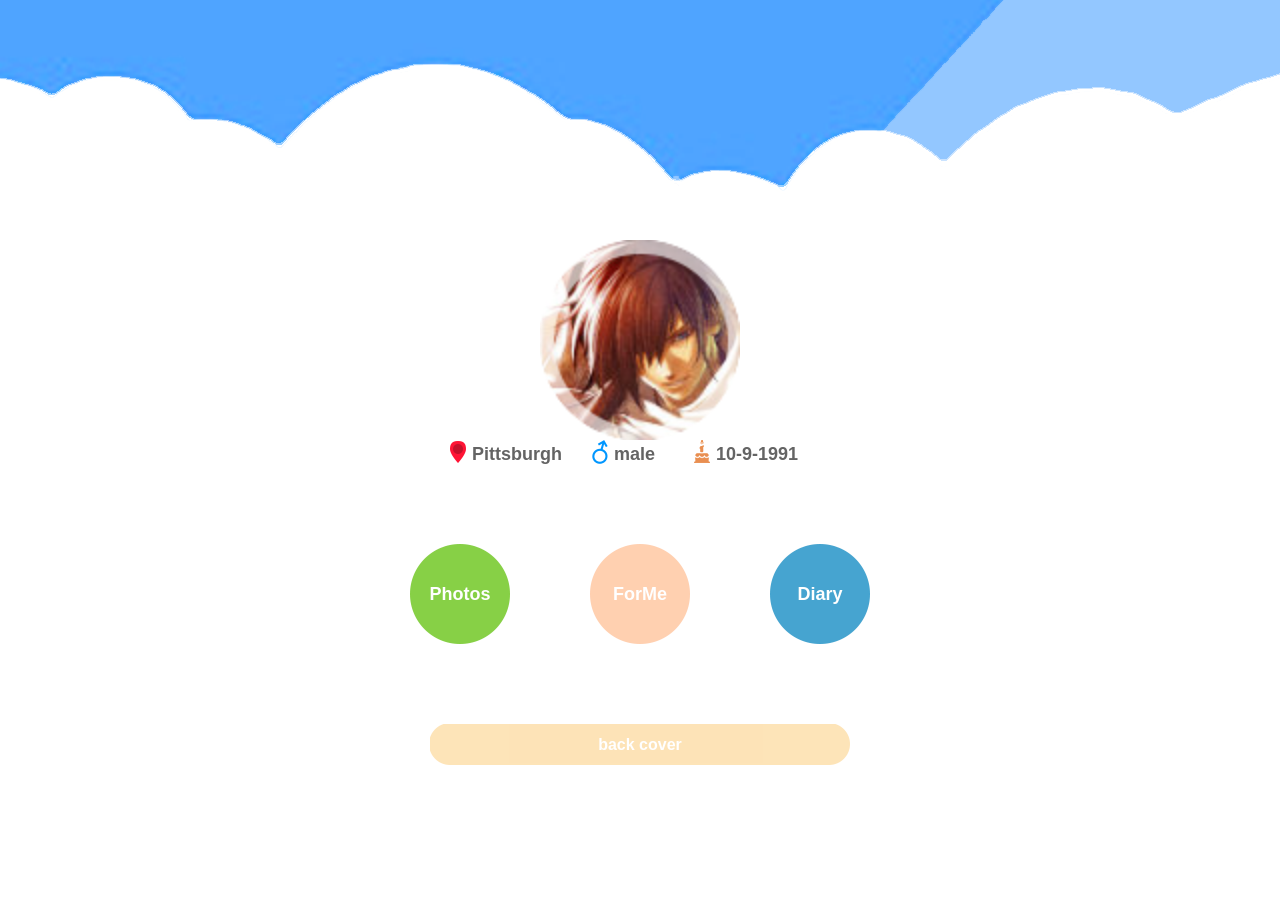
<file: src/main/resources/public/index.html>
<!doctype html>
<html>
<head>
<meta charset="utf-8">
<title>myPage</title>

<script type="text/jscript" src="js/jquery-1.11.1.min.js"></script>
<script type="text/jscript" src="js/jquery-migrate-1.2.1.min.js"></script>
<script type="text/jscript" src="js/effects.js"></script>
<script type="text/jscript" src="js/Lazy_loading.js"></script>

<link rel="stylesheet" href="css/pageStyle_index.css"/>
</head>
<body>
	<div class="bannerBox">
		no-more	
	</div>
	
	<div class="portrait">
		<a href="cover.html" title="back cover"><img src="images/me.png" alt=""></a>
	</div>
	
	<div class="myInfo">
		<div class="live">Pittsburgh</div>
		<div class="sex">male</div>
		<div class="old">10-9-1991</div>
	</div>
	
	<div class="nav" id="nav">
		<div class="photos"><a href="potos.html" title="Go to photos" target="_blank">Photos</a></div>
		<div class="forMe"><a href="forMe.html" title="Go to ForMe" target="_blank">ForMe</a></div>
		<div class="diary"><a href="test.html" title="Go to Diary" target="_blank">Diary</a></div>
	</div>
	
	<div class="button" id="btn">
		<a href="cover.html" title="back cover">back cover</a>
	</div>
	
	<script type="text/jscript">
	<!--
		$(document).ready(function(e){
			loding()		
			nav()			
		})
	-->
	</script>
</body>
</html>
</file>
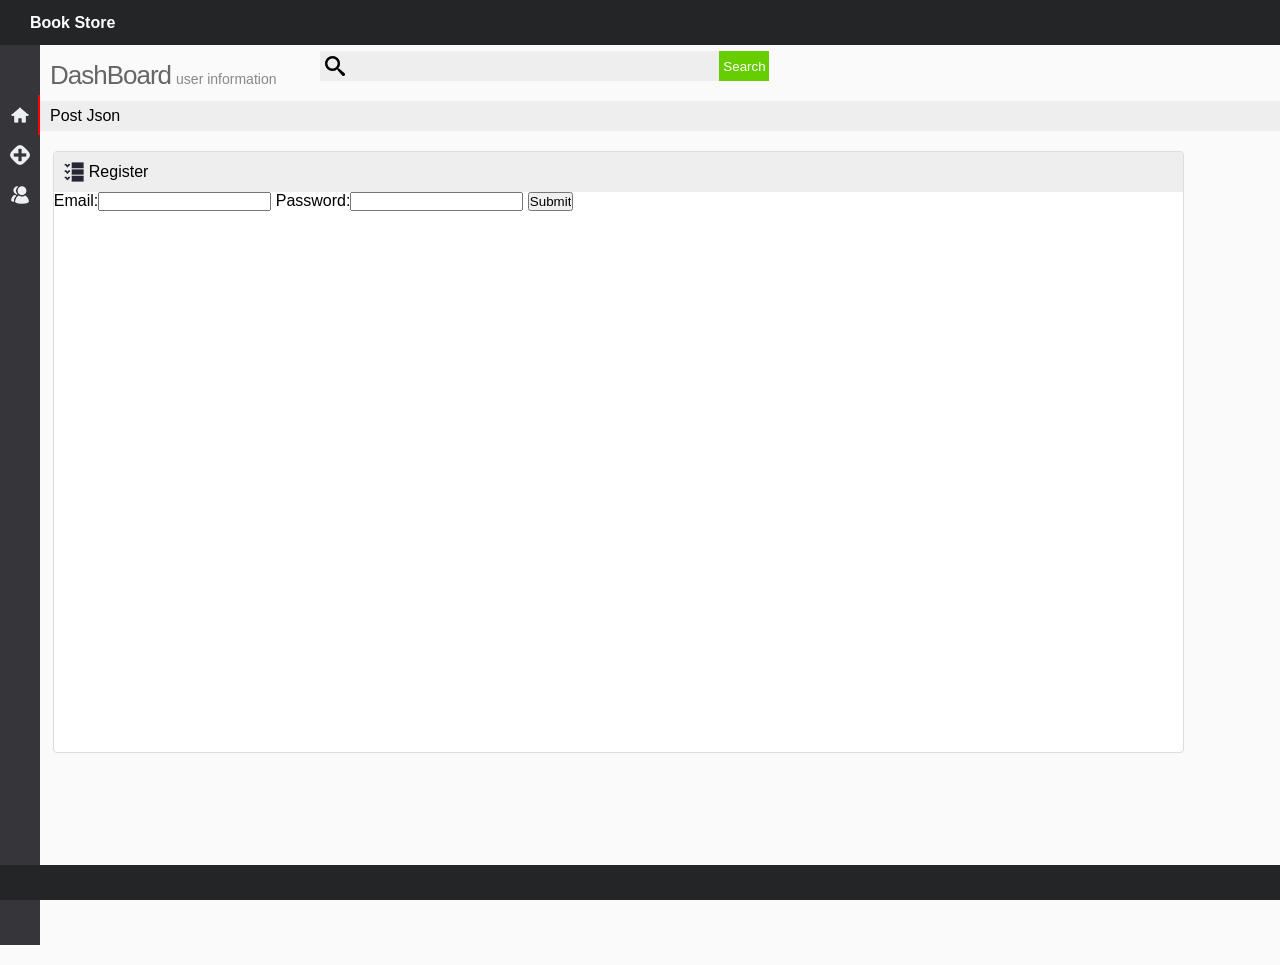
<file: src/src/main/resources/public/index.html>
<!DOCTYPE html>
<html lang="en">
<head>
	<meta charset="UTF-8">
	<title>Document</title>
	<link rel="stylesheet" href="css/style.css">
</head>
<body>
	<!-- header begin -->
	<header>
		<div class="logo">
			<h1>Book Store</h1> 	<!-- logo -->
		</div>
		<div class="searchbox">
			<div class="search_text">
				<input type="text">
				<input type="button" value="Search">
			</div>
		</div>
		<div class="setting">
			
		</div>
	</header>
	<!-- header end -->
	<nav class="siderbar">
		<ul>
			<li class="hover"><a class="tab1" href="index.html">User Search</a></li>
			<li><a class="tab2" href="book.html">Book Search</a></li>
			<li><a class="tab3" href="other.html">whaterever</a></li>
		</ul>
	</nav>
	<!-- mainbody begin -->
	<div class="mainbody">
		<h3 class="info_title">DashBoard<small>user information</small></h3>
		<div class="splitline">Post Json</div>
		<div class="info_show">
			<div class="unit">
				<div class="unit_title">
					<p class="result">Register</p>
				</div>
				<div class="result-body">
					<label for="email">Email:</label><input type="text" id="email" value=""></input>
					<label for="password">Password:</label><input type="text" id="password" value=""></input>
					<input type="button" id="submit" value="Submit"></input>
				</div>
			</div>
		</div> <!-- info_show end -->
	</div>
	<!-- mainbody end -->
	<!-- footer begin -->
	<footer>
	</footer>
	<!-- footer end -->
	<script src="lib/jquery-2.1.4.min.js"></script>
	<script src="js/script.js"></script>
</body>
</html>
</file>
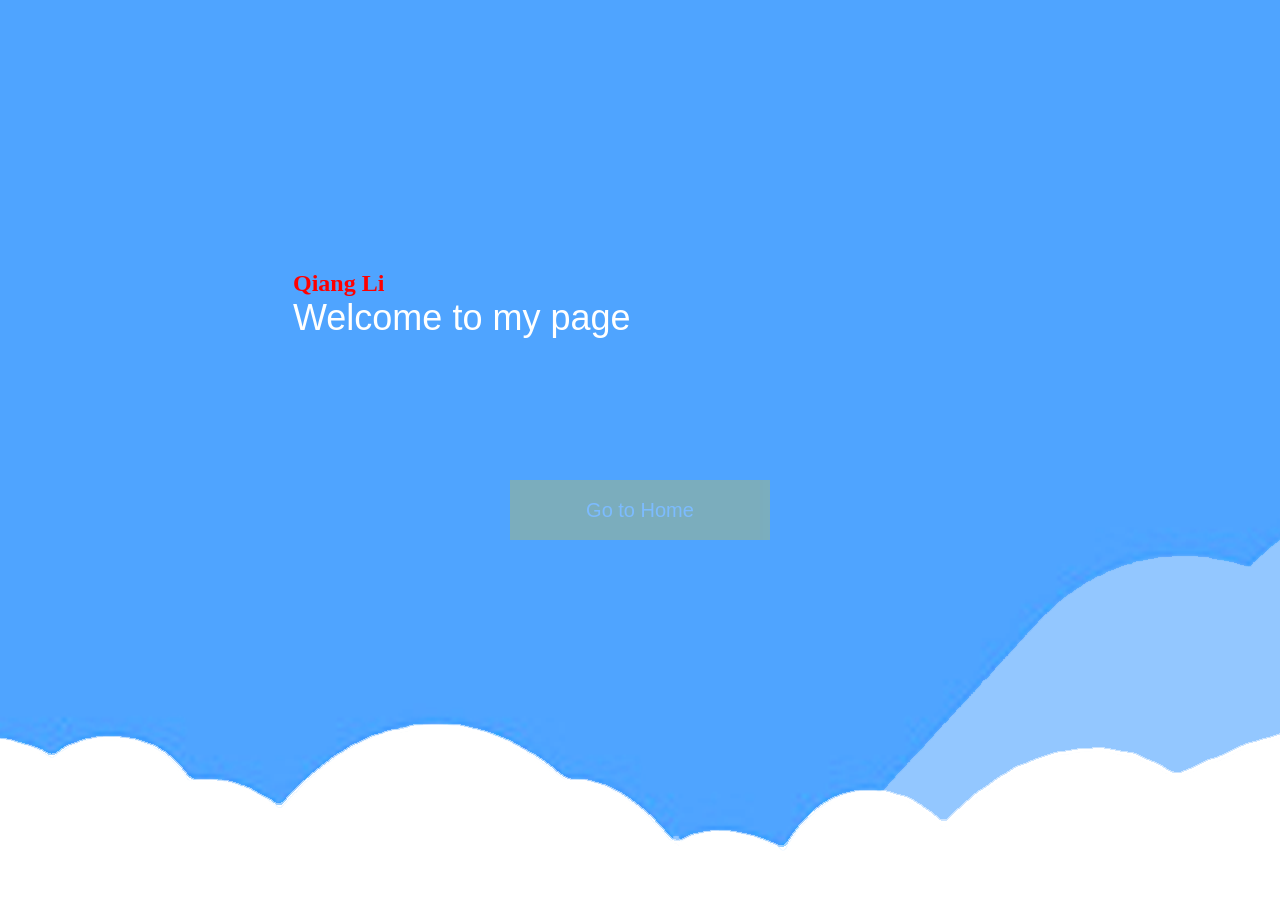
<file: src/main/resources/public/cover.html>
<!doctype html>
<html>
<head>
<meta charset="utf-8">
<title>myPage</title>

<script type="text/jscript" src="libs/jquery-1.11.1.min.js"></script>
<script type="text/jscript" src="libs/jquery-migrate-1.2.1.min.js"></script>
<script type="text/jscript" src="js/effects.js"></script>

<link rel="stylesheet" href="css/pageStyle_cover.css"/>
</head>

<body>
	<div class="gpBox" id="gpBox">
		<div class="imgBox" id="imgBox">
			<h2 style="color: red">Qiang Li </h2>
			<span>Welcome to my page</span>
		</div>
		<a id="button" href="index.html" title="">Go to Home</a>
	</div>
	
	<script type="text/jscript">
	<!--
		$(document).ready(function(e){
			bgH()			
			actGroup_1()	
		})
	-->
	</script>
</body>
</html>
</file>
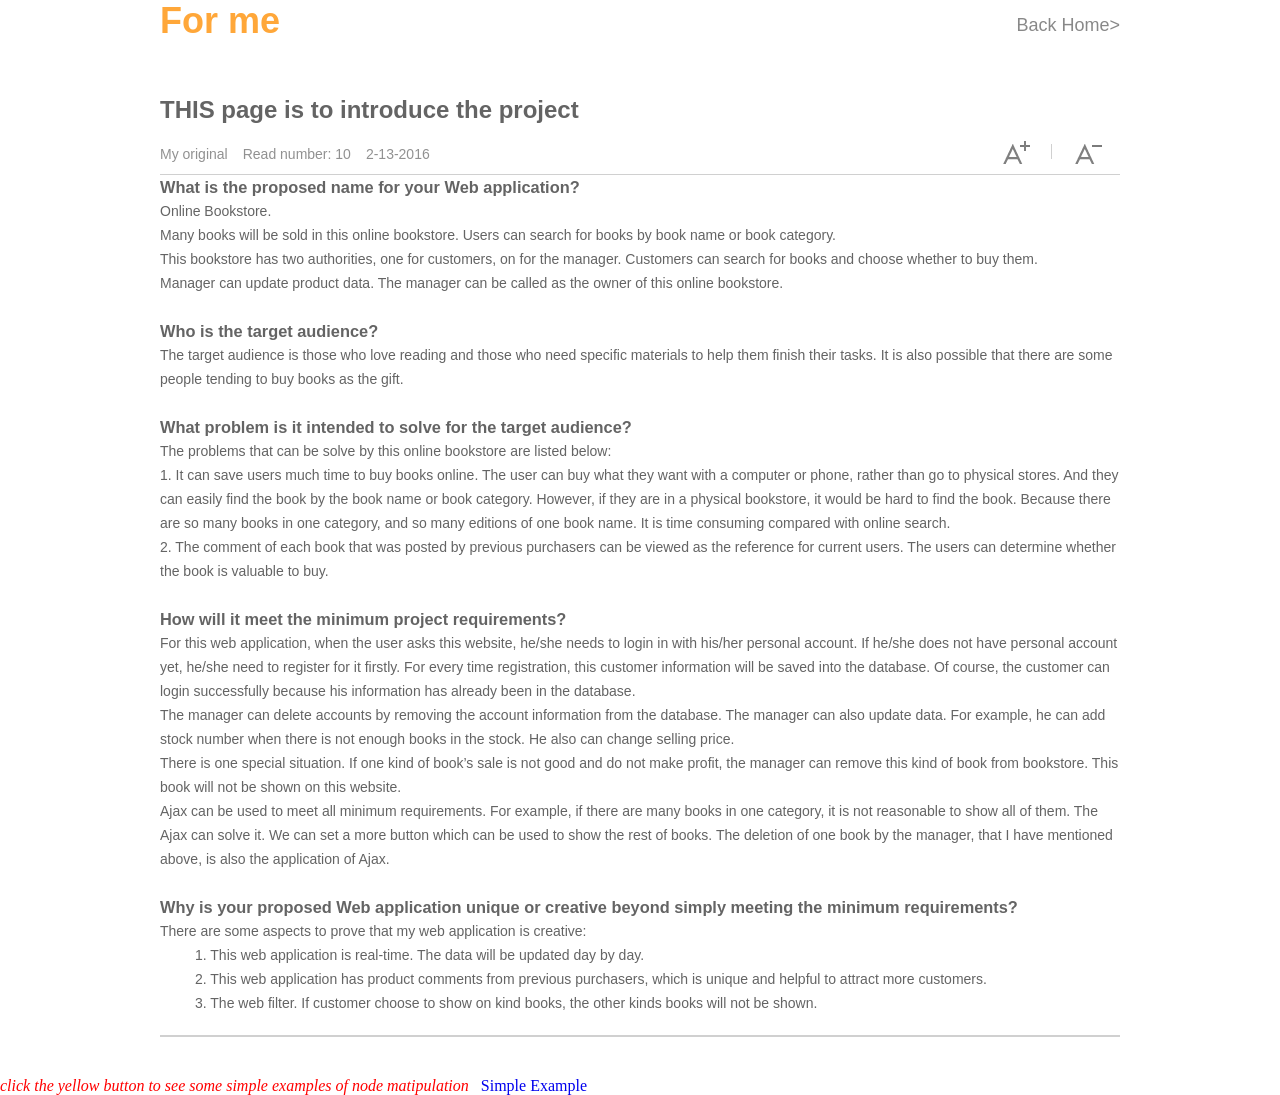
<file: src/main/resources/public/forMe.html>
<!doctype html>
<html>
<head>
<meta charset="utf-8">
<title>myPage</title>

<script type="text/jscript" src="js/jquery-1.11.1.min.js"></script>
<script type="text/jscript" src="js/jquery-migrate-1.2.1.min.js"></script>
<script type="text/jscript" src="js/effects.js"></script>
<script type="text/jscript" src="js/Lazy_loading.js"></script>

<link rel="stylesheet" href="css/pageStyle_forMe.css"/>
</head>
<body>
	<div class="forMeTitle">
		<span>For me</span>
		<a href="index.html">Back Home&gt;</a>
	</div>
	
	<div class="showInfo">
		<div class="showInfoTitleBox">
			<div class="showInfoTitle">THIS page is to introduce the project</div>
			<div class="fromAndShen">
				<div class="fromBox">
					<div class="actFor">My original</div>
					<div class="acterNo">Read number: 10</div>
					<div class="actTime">2-13-2016</div>
				</div>
				<div class="functionBox">
					<div class="AjiaBox"></div>
					<div class="AjiaBoxK"></div>
					<div class="AjianBox"></div>
				</div> 
			</div>
		</div>
		<div class="artBox">
			<div class="art">
				<h3>What is the proposed name for your Web application?</h3>
				<p>Online Bookstore.<br/>
				Many books will be sold in this online bookstore. Users can search for books by book name or book category.<br/>This bookstore has two authorities, one for customers, on for the manager.
				Customers can search for books and choose whether to buy them. <br/>Manager can update product data. The manager can be called as the owner of this online bookstore.</p>
				<br/>
				<h3>Who is the target audience?</h3>
				<p>The target audience is those who love reading and those who need specific materials to help them finish their tasks. It is also possible that there are some people tending to buy books as the gift.</p>
				<br/>
				<h3>What problem is it intended to solve for the target audience?</h3>
				<p>The problems that can be solve by this online bookstore are listed below:<br/>
				1.	It can save users much time to buy books online. The user can buy what they want with a computer or phone, rather than go to physical stores. And they can easily find the book by the book name or book category. However, if they are in a physical bookstore, it would be hard to find the book. Because there are so many books in one category, and so many editions of one book name. It is time consuming compared with online search.<br/>
				2.	The comment of each book that was posted by previous purchasers can be viewed as the reference for current users. The users can determine whether the book is valuable to buy.</p>
				<br/>
				<h3>How will it meet the minimum project requirements?</h3>
				<p>For this web application, when the user asks this website, he/she needs to login in with his/her personal account. If he/she does not have personal account yet, he/she need to register for it firstly. For every time registration, this customer information will be saved into the database. Of course, the customer can login successfully because his information has already been in the database.</p>
				<p>The manager can delete accounts by removing the account information from the database.
				The manager can also update data. For example, he can add stock number when there is not enough books in the stock. He also can change selling price.</p>
				<p>There is one special situation. If one kind of book’s sale is not good and do not make profit, the manager can remove this kind of book from bookstore. This book will not be shown on this website.</p>
				<p>Ajax can be used to meet all minimum requirements. For example, if there are many books in one category, it is not reasonable to show all of them. The Ajax can solve it. We can set a more button which can be used to show the rest of books.  The deletion of one book by the manager, that I have mentioned above, is also the application of Ajax.</p>
				<br/>
				<h3>Why is your proposed Web application unique or creative beyond simply meeting the minimum requirements?</h3>
				<p>There are some aspects to prove that my web application is creative: <hr/>
				&nbsp;&nbsp;&nbsp;&nbsp;&nbsp;&nbsp;&nbsp;&nbsp;
				1.	This web application is real-time. The data will be updated day by day.<hr/>
				&nbsp;&nbsp;&nbsp;&nbsp;&nbsp;&nbsp;&nbsp;&nbsp;
				2.	This web application has product comments from previous purchasers, which is unique and helpful to attract more customers.<hr/>
				&nbsp;&nbsp;&nbsp;&nbsp;&nbsp;&nbsp;&nbsp;&nbsp;
				3.	The web filter. If customer choose to show on kind books, the other kinds books will not be shown.
				<br/><hr/>
			</div>
    	</div>
    </div>

    	<!--<form method="post" action="node.html">-->
    		<i style="color: red">click the yellow button to see some simple examples of node matipulation</i>&nbsp;&nbsp;
    		<a href="node.html">Simple Example</a>
    	<!--</form>-->
    	<!--
    	<a href="node.html">click me</a>
  		-->
	
	<script type="text/jscript">
	<!--
		$(document).ready(function(e){
			loding()		
			windowScroll() 
			fontSize()		
		})
	-->
	</script>
</body>
</html>
</file>
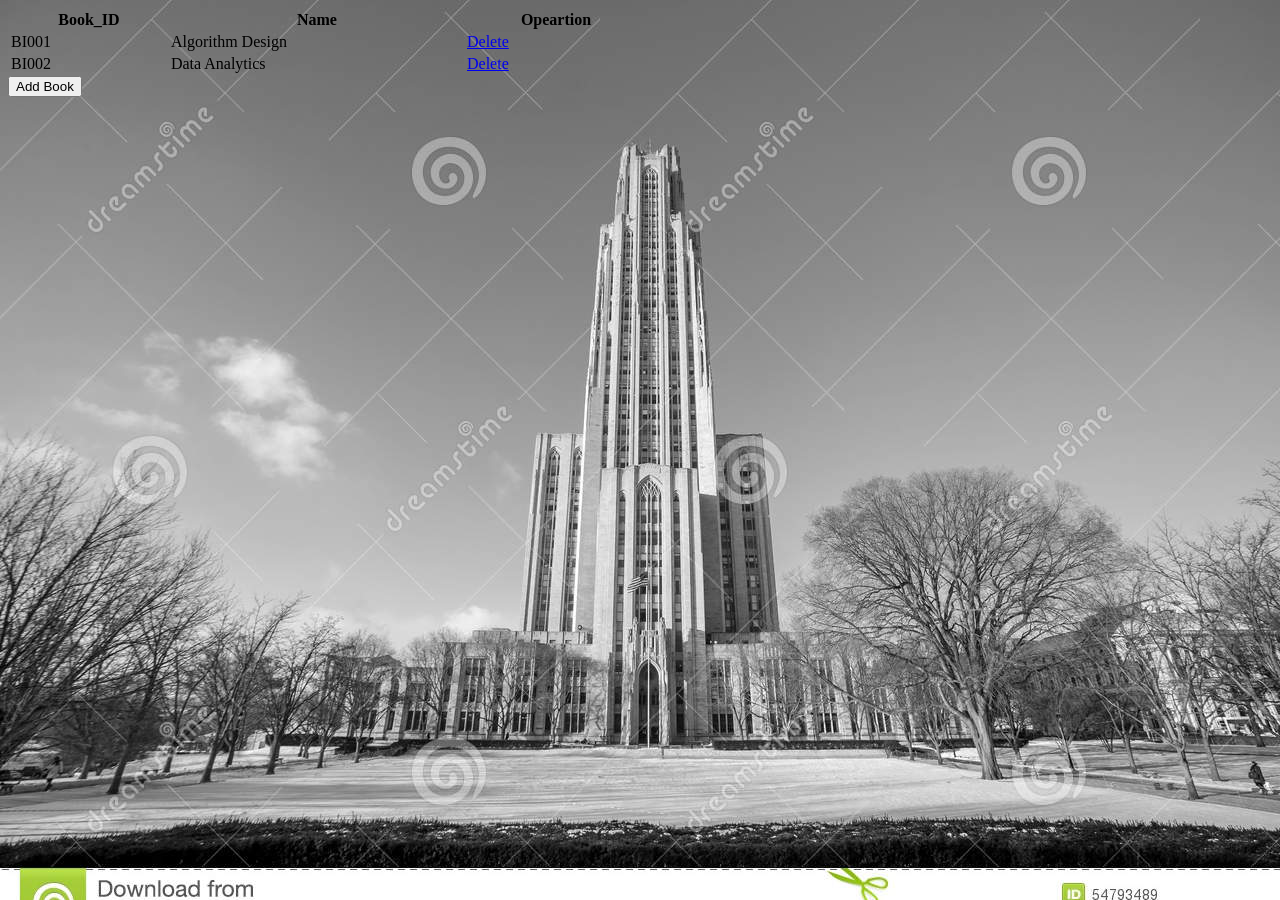
<file: src/main/resources/public/node.html>
<!DOCTYPE html>
<html>
 <head>
  <title>Simple Example</title>  
  <meta http-equiv="Content-Type" content="text/html; charset=utf-8"/>   
  <script type="text/jscript" src="js/node.js"></script>
  <link rel="stylesheet" href="css/node.css"/>
 </head> 
 <body> 
	   <table id="table">
	   <tr>
		<th>Book_ID</th>
		<th>Name</th>
		<th>Opeartion</th>
	   </tr>  

	   <tr>
		<td>BI001</td>
		<td>Algorithm Design</td>
		<td><a href="javascript:;" onclick="del(this);">Delete</a></td>   
	   </tr>

	   <tr>
		<td>BI002</td>
		<td>Data Analytics</td>
		<td><a href="javascript:;" onclick="del(this);">Delete</a></td>   
	   </tr>  

	   </table>
	   <input type="button" value="Add Book" onclick="add()" />   
</html>
</file>
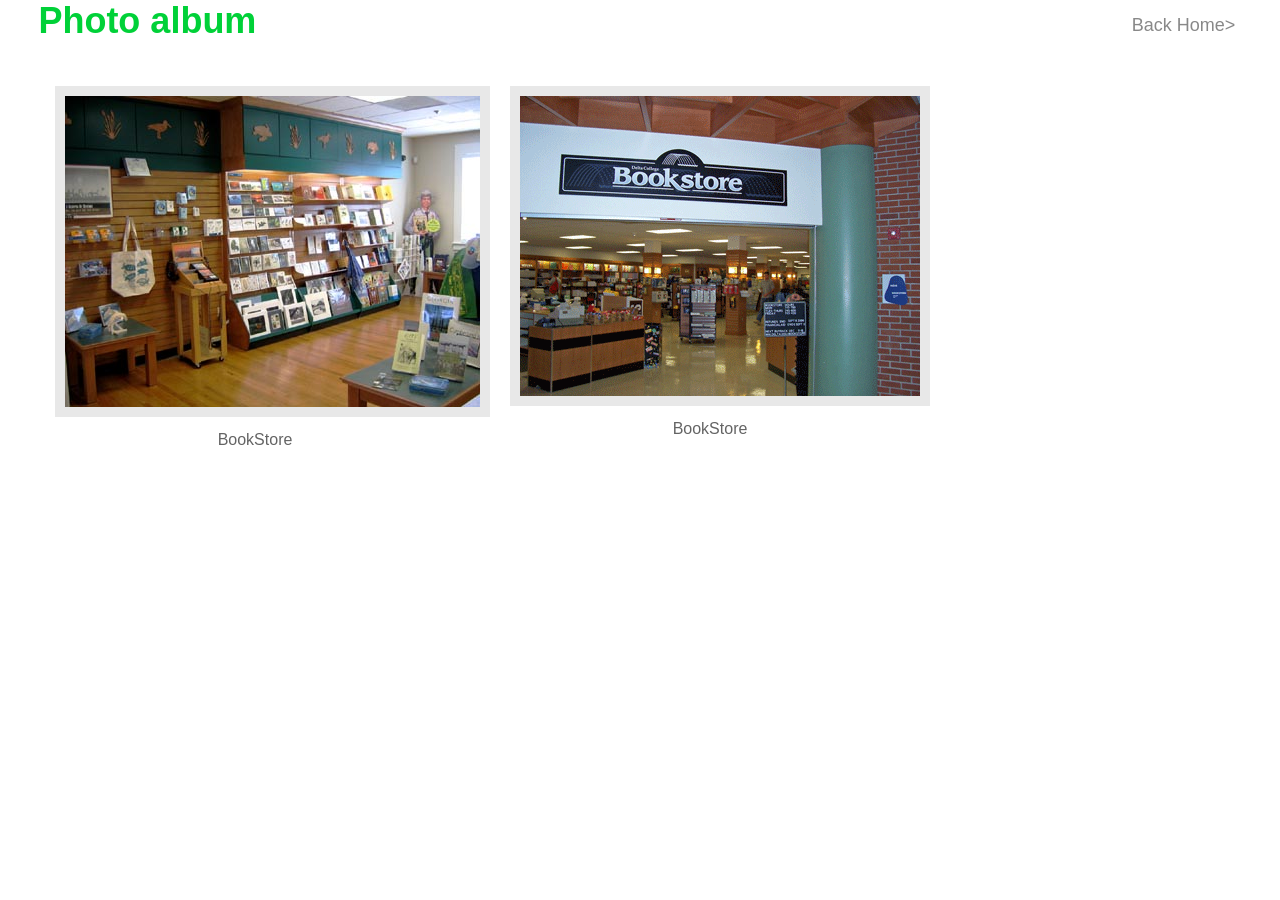
<file: src/main/resources/public/potos.html>
<!doctype html>
<html>
<head>
<meta charset="utf-8">
<title>myPage</title>

<script type="text/jscript" src="js/jquery-1.11.1.min.js"></script>
<script type="text/jscript" src="js/jquery-migrate-1.2.1.min.js"></script>
<script type="text/jscript" src="js/effects.js"></script>
<script type="text/jscript" src="js/Lazy_loading.js"></script>

<link rel="stylesheet" href="css/pageStyle_photo.css">
</head>
<body>
	
	<div class="photoTitle">
		<span>Photo album</span>
		<a href="index.html">Back Home&gt;</a>
	</div>
	<div class="photoBox">
		<div class="photo">
			<a href="#" title="myPhoto" target="_blank">
				<img src="images/Bookstore.jpg" alt="myPhoto" title="myPhoto"/>
				<span>BookStore</span>
			</a>
		</div>
		
		<div class="photo">
			<a href="#" title="myPhoto" target="_blank">
				<img src="images/BookstoreFront.jpg" alt="myPhoto" title="myPhoto"/>
				<span>BookStore</span>
			</a>
		</div>
		
	</div>
	
	<script type="text/jscript">
	<!--
		$(document).ready(function(e){
			loding()		
			windowScroll()
		})
	-->
	</script>
</body>
</html>
</file>
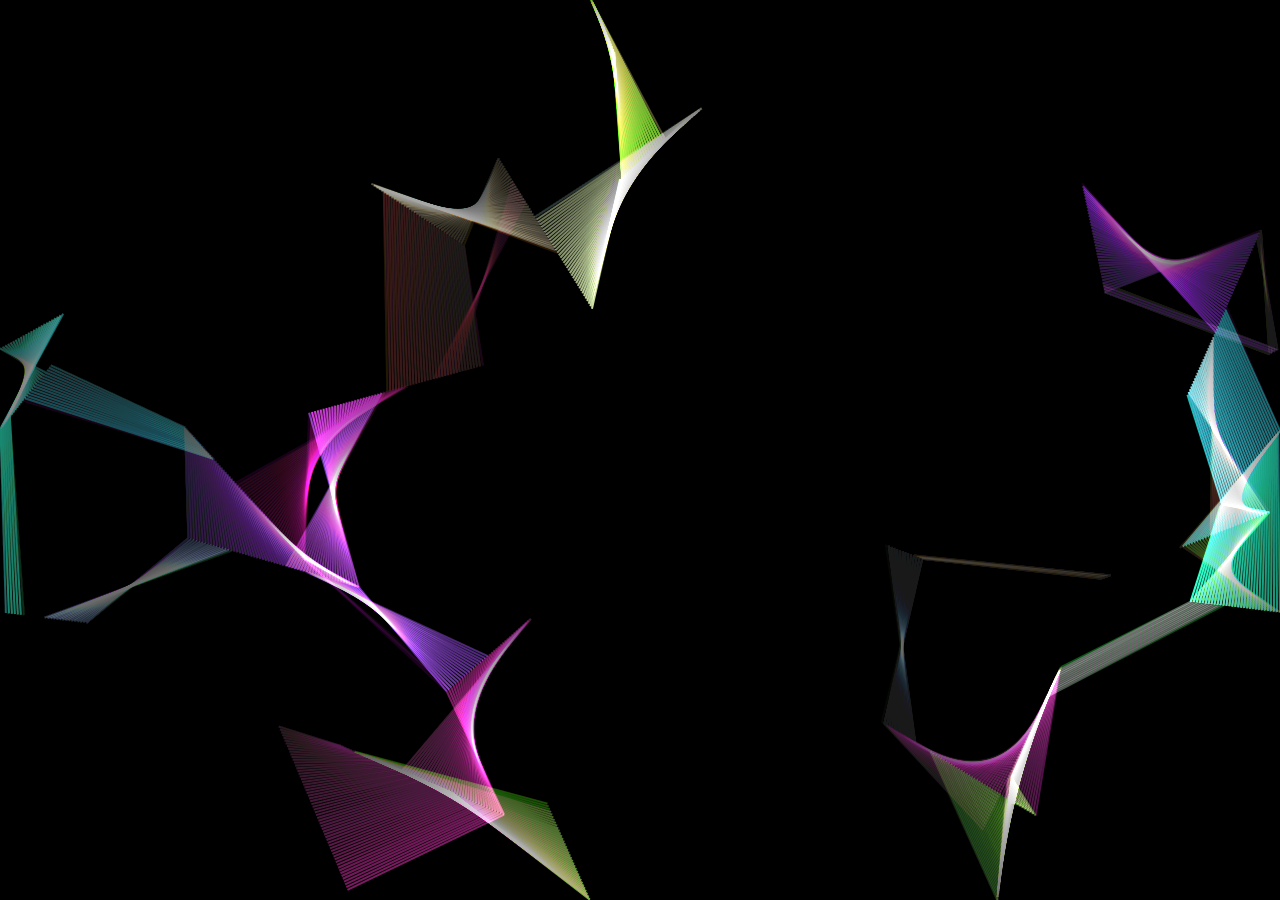
<file: src/main/resources/public/test.html>
<!DOCTYPE HTML>
<html>
<head>
	<meta charset="utf-8">
	<title>test</title>
	<style type="text/css">
body{
	background: black;
	margin: 0;
}
canvas{
	cursor:crosshair;
	display: block;
}
</style>
<script type="text/javascript">
	window.onload=function  () {
	var canvas = document.getElementById("canvas");
	var ctx = canvas.getContext("2d");
	var W = window.innerWidth, H = window.innerHeight;
	canvas.width = W;
	canvas.height = H;
	var particles = [];
	for(var i = 0; i < 20; i++)
	{
		particles.push(new particle());
	};
		function particle(){
			this.location={x:Math.random()*W,y:Math.random()*H};
			this.radius=0;
			this.speed=3;
			this.angle=Math.random()*360;
			var r=Math.round(Math.random()*255);
			var g=Math.round(Math.random()*255);
			var b=Math.round(Math.random()*255);
			var a=Math.random();
			this.rgba="rgba("+r+","+g+","+b+","+a+")";
	};
	function draw()
	{
		ctx.globalCompositeOperation="source-over";
		ctx.fillStyle="rgba(0,0,0,0.02)";
		ctx.fillRect(0,0,W,H);
		ctx.globalCompositeOperation="lighter";
		for (var i = 0; i <particles.length; i++) {
			var p=particles[i];
			ctx.fillStyle="white";
			ctx.fillRect(p.location.x,p.location.y,p.radius,p.radius);
			for (var n = 0; n<particles.length; n++) {
				var p2=particles[n];
				var yd=p2.location.y-p.location.y;
				var xd=p2.location.x-p.location.x;
				var distance=Math.sqrt(xd*xd+yd*yd);
				if (distance<200) {
					ctx.beginPath();
					ctx.lineWidth=2;
					ctx.moveTo(p.location.x,p.location.y);
					ctx.lineTo(p2.location.x,p2.location.y);
					ctx.strokeStyle=p.rgba;
					ctx.stroke();
				};
			};
		
		p.location.x=p.location.x+p.speed*Math.cos(p.angle*Math.PI/180);
		p.location.y=p.location.y+p.speed*Math.sin(p.angle*Math.PI/180);
		if(p.location.x<0)p.location.x=W;
		if(p.location.x>W)p.location.x=0;
		if(p.location.y<0)p.location.y=H;
		if(p.location.y>H)p.location.y=0;
			};
		};
		setInterval(draw,20);
	};
</script>
</head>

<body>
<canvas id="canvas"></canvas>

</body>


</html>
</file>
<file: src/main/resources/public/css/pageStyle_index.css>
@charset "utf-8";
/* globalStyle Begin */
*
{
	margin: 0;
	padding:0;
	text-decoration:none;
	border:0;
	list-style:none
}
/* globalStyle End */

.bannerBox
{
	width:100%;
	height:240px;
	text-indent:-500px;
	overflow:hidden;
	background: url(../images/A_bgBlue.png) no-repeat center bottom #4fa4ff;
}

.portrait
{
	width:200px;
	height:200px;
	margin:0 auto
}

.portrait img
{
	width:100%;
	height:100%;
}

.myName
{
	width:360px;
	height:100px;
	margin:0 auto;
	
}

.myInfo
{
	width:380px;
	height:auto;
	overflow:hidden;
	margin:0 auto;
	
}

.live
{
	width:120px;
	padding-left:22px;
	height:24px;
	line-height:28px;
	font-family:arial;
	font-size:18px;
	font-weight:bold;
	color:#646464;
	float:left;
	background:url(../images/point.png) left center no-repeat;
	
}

.sex
{
	width:80px;
	padding-left:22px;
	height:24px;
	line-height:28px;
	font-family:arial;
	font-size:18px;
	font-weight:bold;
	color:#646464;
	float:left;
	background:url(../images/sex.png)left center no-repeat;
}

.old
{
	width:100px;
	padding-left:22px;
	height:24px;
	line-height:28px;
	font-family:arial;
	font-size:18px;
	font-weight:bold;
	color:#646464;
	float:left;
	background:url(../images/old.png)left center no-repeat;
}

.nav
{
	width:460px;
	height:100px;
	margin:150px auto 0 auto;
}

.nav a
{
	display:block;
	width:100px;
	height:100px;
	text-align:center;
	color:#FFFFFF;
	font-weight:bold;
	font-family:arial;
	font-size:18px;
}

.photos
{
	width:100px;
	height:100px;
	float:left;
	line-height:100px;
	text-align:center;
	background:url(../images/bg_o.png) 0 0 no-repeat;
}

.photos:hover
{
	background:url(../images/bg_o.png) 0 -115px no-repeat;
}

.forMe
{
	width:100px;
	height:100px;
	float:left;
	line-height:100px;
	text-align:center;
	margin:0 80px;
	background:url(../images/bg_o.png) 0 -230px no-repeat;
}

.forMe:hover
{
	background:url(../images/bg_o.png) 0 -345px no-repeat;
}

.diary
{
	width:100px;
	height:100px;
	float:left;
	line-height:100px;
	text-align:center;
	background:url(../images/bg_o.png) 0 -460px no-repeat;
}

.diary:hover
{
	background:url(../images/bg_o.png) 0 -575px no-repeat;
}

.button
{
	width:420px;
	height:42px;
	line-height:42px;
	text-align:center;
	font-family:arial;
	font-weight:bold;
	background:url(../images/backCover.png) 0 -44px no-repeat;
	margin:80px auto 25px auto;
}

.button:hover
{
	background:url(../images/backCover.png) 0 0 no-repeat;
}

.button a
{
	display:block;
	width:420px;
	height:42px;
	color:#FFFFFF;
}
</file>
<file: src/src/main/resources/public/css/style.css>
*{
	margin: 0;
	padding: 0;
	list-style: none;
	text-decoration: none;
}
html,body{
	width: 100%;
	height: 100%;
}

html{
	overflow-x:hidden;
	font-family: 'Open Sans', sans-serif;
}

header{
	position: fixed;
	top: 0;
	width: 100%;
	height: 45px;
	min-height: 45px;
	z-index: 5;
	background-color: rgb(36,37,39);
}

header .logo h1{
	text-indent: 30px;
	font-size: 16px;
	color: #fff;
	font-family: Helvetica;
	line-height: 45px;
	float: left;
}

nav{
	width: 40px;
	height: 100%;
	position: fixed;
	top: 45px;
	left: 0;
	background-color: rgb(53,53,58);
}

.siderbar ul{
	margin-top: 50px;
	width: 40px;
}

.siderbar ul li{
	display: block;
	width: 38px;
	height: 20px;
	padding: 10px 0;
	overflow: hidden;
}

.siderbar ul li a{
	display: block;
}

.tab1,.tab2,.tab3{
	height: 20px;
	width: 250px;
	line-height: 20px;
	text-indent: 40px;
	color: #fff;
}

.tab1{
	background: url(../images/icon/tab1.png) no-repeat;
	background-position: 10px 0;
}

.tab2{
	background: url(../images/icon/tab2.png) no-repeat;
	background-position: 10px 0;
}

.tab3{
	background: url(../images/icon/tab3.png) no-repeat;
	background-position: 10px 0;
}

.strecth{
	width: 40px;
	height: 30px;
	position: absolute;
	top: 20px;
	background-color: rgb(250,250,250);
	left: 10px;
	border-radius: 4px;
	cursor: pointer;
}

.strecth img{
	margin-top: 5px;
}


.siderbar ul li img{
	margin-left: 10px;
	width: 20px;
	height: 20px;
	float: left;
}

.siderbar ul li:hover{
	background-color: rgb(70,70,70);
	cursor:pointer;
}

.hover{
	border-right: 2px solid red;
}

footer{
	position: fixed;
	bottom: 0;
	width: 100%;
	height: 35px;
	min-height: 35px;
	z-index: 5;
	background-color: rgb(36,37,39);
}

.searchbox{
	margin-top: 6px;
	width: 1000px;
	height: 30px;
	padding-left: 25%;
	display: inline-block;
}

.search_text{
	display: inline-block;
	width: 500px;
	height: 30px;
}

.searchoption{
	height: 30px;
	display: inline-block;
	float: left;
	position: relative;
}

.searchbox ul{
	position: absolute;
	top: 35px;
	left: 0;
	background-color: rgb(255,255,255);
	border-radius: 4px;
	height: 0;
	overflow: hidden;
}

.searchbox ul li{
	width: 130px;
	padding: 10px 0;
	text-align: center;
}

.searchbox ul li:hover{
	background-color: rgb(200,200,200);
	cursor: pointer;
	border-radius: 4px;
}

.search_text input[type="text"]{
	text-indent: 30px;
	width: 400px;
	height: 30px;
	border: none;
	background: url(../images/icon/search.png)5px center no-repeat;
	background-color: rgb(238,238,238);
}

.search_text input[type="button"]{
	width: 50px;
	height: 30px;
	border: none;
	background-color: #66CD00;
	margin-left: -5px;
	color: #fff;
}

.search_text input[type="button"]:hover{
	background-color: #458B00;
	color: #ddd;
	cursor: pointer;
}

.mainbody{
	width: 100%;
	min-height: 100%;
	padding-top: 30px;
	padding-bottom: 35px;
	background-color: rgb(250,250,250);
}

.splitline{
	width: 100%;
	height: 30px;
	background-color: rgb(238,238,238);
	padding-left: 50px;
	margin-top: 10px;
	line-height: 30px;
}


.info_title{
	font-size: 26px;
	letter-spacing: -1px;
	color: #666;
	font-family: 'Open Sans', sans-serif;
	font-weight: 300;
	margin-top: 30px;
	margin-left: 50px;
}

.info_title small{
	margin-left: 5px;
	font-size: 14px;
	letter-spacing: 0;
	color: #888;
}

.info_show{
	width: 98%;
	margin: 0 auto;

}

.unit{
	width: 90%;
	height: 600px;
	border: 1px solid #ddd;
	border-radius: 4px;
	margin-top: 20px;
	margin-left: 40px;
	float: left;
	background-color: #fff;
}

.unit_title{
	background-color: #eee;
	border-radius: 4px 4px 0 0;
	height: 40px;
	line-height: 40px;
}

.unit_title p{
	margin-left: 10px;
	text-indent: 25px;
	float: left;
}

.result{
	background: url(../images/icon/result.png) left no-repeat;
}

.unit_title select{
	float: right;
	margin-right: 20px;
	height: 20px;
	margin-top: 10px;
}

.result-filter,.table-sort{
	font-size: 12px;
	font-weight: 300;
	height: 20px;
	margin-top: 10px;
	margin-right: 20px;
	padding: 0 10px;
	line-height: 20px;
	border: 1px solid #ddd;
	border-radius: 4px;
	background-color: #fff;
	float: right;
}
.result-filter p ,.table-sort p{
	float: left;
	margin-left: 0;
	text-indent: 0;
}

.result-filter img,.table-sort img{
	margin-left: 5px;
	margin-top: 6px;
}

.result-filter:hover,.table-sort:hover{
	background-color: rgb(240,240,240);
	cursor: pointer;
}

.result-body{
	width: 100%;
	height:560px;
	overflow:scroll;
}

.result-body table{
	padding-left: 10px;
	width: 100%;
}

.result-body table thead{
	width: 100%;
	height: 30px;
}

.result-body table th{
	text-align: left;
}

.result-body table td{
	padding: 5px 0;
	margin: 0;
	font-size: 12px;
}

.result-body table tr:nth-child(even){
	background-color: rgb(240,240,240);
};

footer p{
	width: 200px;
	margin: 0 auto;
	margin-top: 10px;
	color: white;
	font-size: 12px;
}
</file>
<file: src/main/resources/public/css/pageStyle_cover.css>
@charset "utf-8";
/* globalStyle Begin */
*
{
	margin: 0;
	padding:0;
	text-decoration:none;
	border:0;
	list-style:none
}
/* globalStyle End */

/* background begin */

body
{
	background-color:#000;
}

.gpBox
{
	width:100%;
	min-width:700px;
	min-height:450px;
	background: url(../images/A_bgBlue.png) no-repeat center bottom #4fa4ff;
	position:relative;
	z-index:0;
}
/* background End */

/* element Begin */

/* nameImg */
.imgBox
{
	width:694px;
	height:160px;
	position:absolute;
	z-index:1;
}

/* welcome */
.imgBox span
{
	display:block;
	width:auto;
	height:42px;
	font-family:arial;
	font-size:36px;
	color:#FFFFFF;
	margin-left:800px;
	overflow:hidden;
}

/* button */
.gpBox a
{
	display:block;
	width:260px;
	height:60px;
	line-height:60px;
	text-align:center;
	background-color:#FBCA00;
	position:absolute;
	z-index:1;
	font-family:arial;
	font-size:20px;
	color:#FFFFFF;
}

.gpBox a:hover
{
	background-color:#FFE500;
}

/* element End */
</file>
<file: src/main/resources/public/css/pageStyle_forMe.css>
@charset "utf-8";
/* globalStyle Begin */
*
{
	margin: 0;
	padding:0;
	text-decoration:none;
	border:0;
	list-style:none
}
/* globalStyle End */

.forMeTitle
{
	width:960px;
	height:36px;
	font-family:arial;
	margin:0 auto;
	overflow:hidden
}

.forMeTitle span
{
	font-size:36px;
	font-weight:bold;
	color:#FFA739;
	float:left
}

.forMeTitle a
{
	line-height:50px;
	font-size:18px;
	color:#888888;
	float:right;
}

.forMeTitle a:hover
{
	color:#FF7173;
}

.showInfo
{
	width: 960px;
	height: auto;
	padding: 20px;
	background: #fff;
	margin: 20px auto;
}

.showInfoTitleBox
{
	margin-top:20px;
	width: 800px;
	height: auto;
	font-family: arial;
	
}

.showInfoTitle
{
	width: 960px;
	height: auto;
	color: #646464;
	font-size: 24px;
	font-weight: bold;
}

.showInfoTwoTitle
{
	width: 960px;
	height: auto;
	color: #646464;
	font-size: 18px;
	margin-top: 10px;
}

.fromAndShen
{
	width: 960px;
	height: 40px;
	margin-top: 10px;
	border-bottom:1px solid #d0d0d0; 
}

.fromBox
{
	width: 750px;
	height: 40px;
	float: left;
}

.actTime,.actFor,.acterNo
{
	width: auto;
	height: 40px;
	line-height:40px;
	color: #919191;
	font-family: arial;
	font-size: 14px;
	float: left;
	margin-right: 15px;
}

.functionBox
{
	width: 210px;
	height: 40px;
	float: left;
	position: relative;
}

.AjiaBoxK
{
	width:1px;
	height:15px;
	position:absolute;
	border-right:1px solid #d0d0d0;
	top:10px; 
	left: 140px;
}




.AjiaBox
{
	width:40px;
	height:30px;
	position:absolute;
	cursor:pointer;
	left: 92px;
	background:url(../images/E_substation_share.png) -160px 7px no-repeat;
}

.AjianBox
{
	width:40px;
	height:30px;
	position:absolute;
	cursor:pointer;
	left: 164px;
	background:url(../images/E_substation_share.png) -200px 7px no-repeat;
}

.artBox
{
	width: 960px;
	height: auto;
	border-bottom:2px solid #d0d0d0; 
}

.inArtBox
{
	width: 960px;
	height: auto;
}


.art img
{
	width: 400px;
	height: auto;
}
.art
{
	width:960px;
	font-family: arial;
	font-size: 14px;
	color: #646464;
	line-height: 24px;
	margin: 0 0 20px 0;
}

p
{
	word-wrap:break-word; 
	word-break:normal; 
}
</file>
<file: src/main/resources/public/css/node.css>
body
{
	background-image: url(../images/aa.jpg);
	background-repeat: no-repeat;
	width: 100%;
	height: 100%;
}
table{
	border:1px;
	width: 50%;
}
</file>
<file: src/main/resources/public/css/pageStyle_photo.css>
@charset "utf-8";
/* globalStyle Begin */
*
{
	margin: 0;
	padding:0;
	text-decoration:none;
	border:0;
	list-style:none
}
/* globalStyle End */

.photoTitle
{
	width:93.5%;
	height:36px;
	font-family:arial;
	margin:0 0 0 3%;
	overflow:hidden
}

.photoTitle span
{
	font-size:36px;
	font-weight:bold;
	color:#00D138;
	float:left
}

.photoTitle a
{
	line-height:50px;
	font-size:18px;
	color:#888888;
	float:right;
}

.photoTitle a:hover
{
	color:#FF7173;
}

.photoBox
{
	width:100%;
	height:auto;
	overflow:hidden;
}

.photo
{
	width:400px;
	height:auto;
	margin:50px 0 10px 55px;
	float:left;
	display: inline;
}

.photo:hover a
{
	filter:alpha(opacity=50); /*IE，opacity50%*/
	-moz-opacity:0.5; /*Firefox，opacity50%*/
	opacity:0.5;/*opacity50%*/
}

.photo img
{
	border:#E8E8E8 solid 10px;
}

.photo span
{
	display:block;
	font-family:arial;
	font-size:16px;
	text-align:center;
	margin-top:10px;
	color:#646464;
}

.photo:hover span
{
	color:#00CD04;
}
</file>
